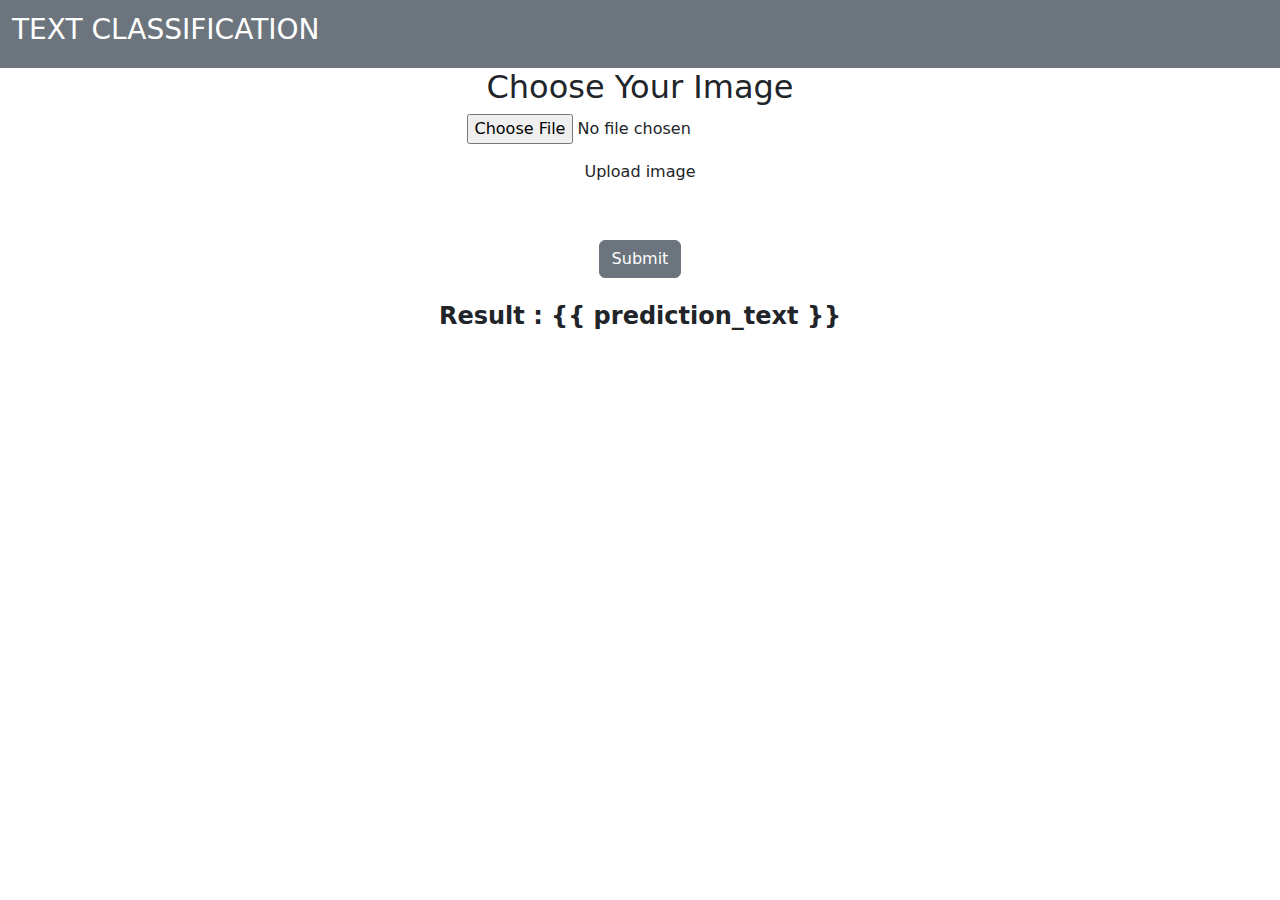
<file: templates/index.html>
<!DOCTYPE html>
<html>
<head>
    <link href= "https://cdn.jsdelivr.net/npm/bootstrap@5.1.3/dist/css/bootstrap.min.css"
	rel="stylesheet"
	/>
    <title>Text Classification</title></head>
<body>
    <nav class="navbar navbar-expand navbar-dark bg-secondary">
        <div class="container-fluid">
            <a class="navbar-brand" href="./text_clss.html">
            <h3>TEXT CLASSIFICATION</h3>
            </a>
        </div>
    </nav>
    <center>
        <h2>Choose Your Image</h2>
        <form method="post" action="textdetect">
    <p><input type="file" accept="image/*" name="image" id="file" onchange="loadFile(event)" ></p>
    <p><label for"file" style="cursor: pointer;">Upload image</label></p>
    <p><img id="output" width="200"/></p>
    <center><button type="submit" class="btn btn-secondary" onclick="submit">Submit</button></center>
    </form>
    <br><h4><b>Result : {{ prediction_text }}</b></h4>
    <br>
    </center>
<script>
        var loadFile=function(event)
        {
        var image=document.getElementById('output');
        image.src=URL.createObjectURL(event.target.files[0]);
        };
        </script>   
	<script src=
"https://cdn.jsdelivr.net/npm/bootstrap@5.1.3/dist/js/bootstrap.bundle.min.js"
	></script>
</html>
</file>
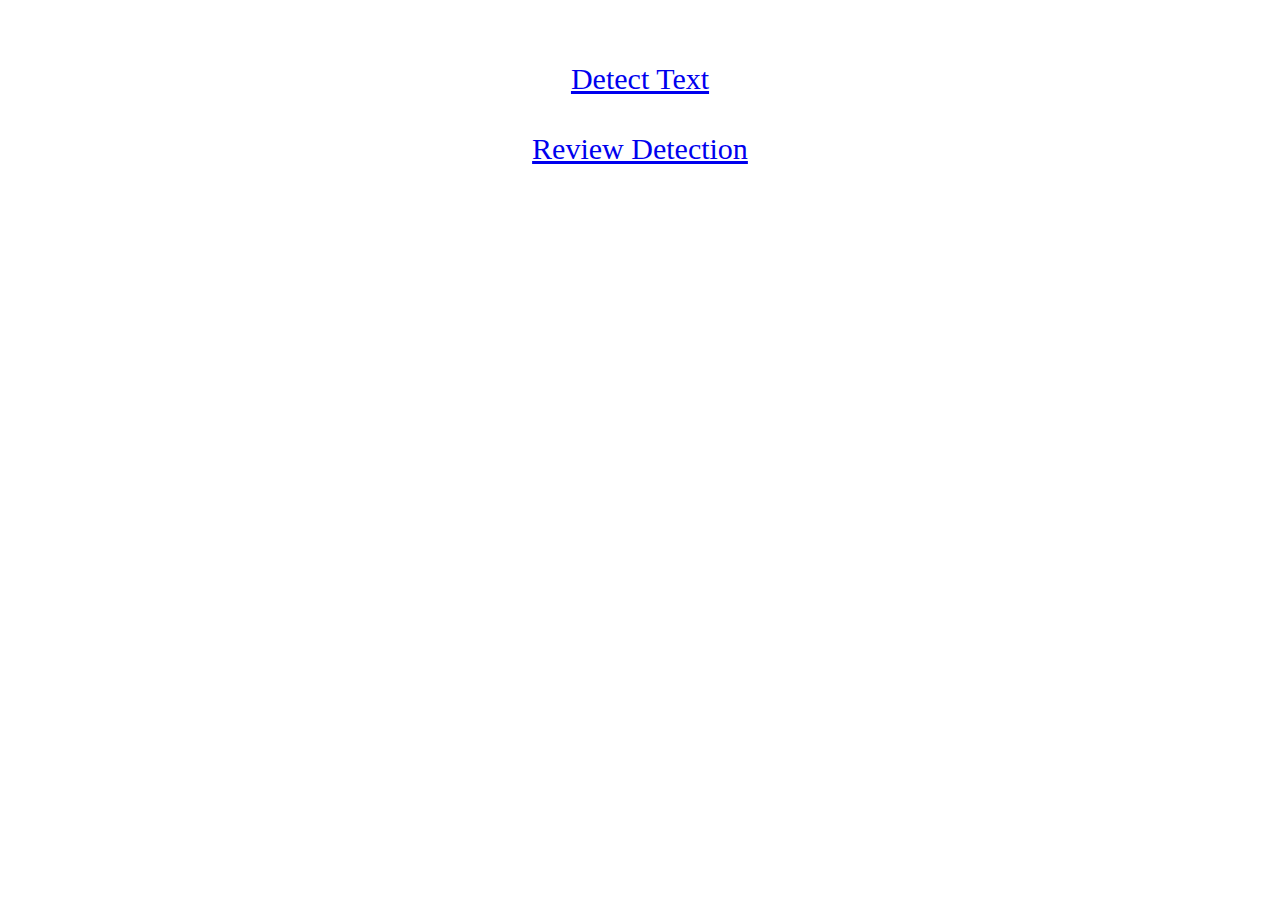
<file: templates/main.html>
<!DOCTYPE html>
<html>
    <title>Front Page</title>
    <link href="https://cdn.jsdelivr.net/npm/bootstrap@5.0.2/dist/css/bootstrap.min.css" rel="stylesheet" integrity="sha384-EVSTQN3/azprG1Anm3QDgpJLIm9Nao0Yz1ztcQTwFspd3yD65VohhpuuCOmLASjC" crossorigin="anonymous">
    <script src="https://cdn.jsdelivr.net/npm/bootstrap@5.0.2/dist/js/bootstrap.bundle.min.js" integrity="sha384-MrcW6ZMFYlzcLA8Nl+NtUVF0sA7MsXsP1UyJoMp4YLEuNSfAP+JcXn/tWtIaxVXM" crossorigin="anonymous"></script>
    <script src="https://cdn.jsdelivr.net/npm/@popperjs/core@2.9.2/dist/umd/popper.min.js" integrity="sha384-IQsoLXl5PILFhosVNubq5LC7Qb9DXgDA9i+tQ8Zj3iwWAwPtgFTxbJ8NT4GN1R8p" crossorigin="anonymous"></script>
    <script src="https://cdn.jsdelivr.net/npm/bootstrap@5.0.2/dist/js/bootstrap.min.js" integrity="sha384-cVKIPhGWiC2Al4u+LWgxfKTRIcfu0JTxR+EQDz/bgldoEyl4H0zUF0QKbrJ0EcQF" crossorigin="anonymous"></script>
    <body>
        <br><br>
        <!--<h1><center>Fake Product Identification Using ML and DL</center></h1>-->
        <br>
        <!--<a href="/text"></a><button type="button" class="btn btn-primary">Primary</button>-->
        <center><a href="/textdetect">Detect Text</a></center>
        <br><br>
        <!--<button type="button" class="btn btn-primary">Primary</button>-->
        <center><a href="/reviewtext">Review Detection</a></center>
    </body>
</html>
<style>
    a:link{
        font-size: 30px;
    }
</style>
</file>
